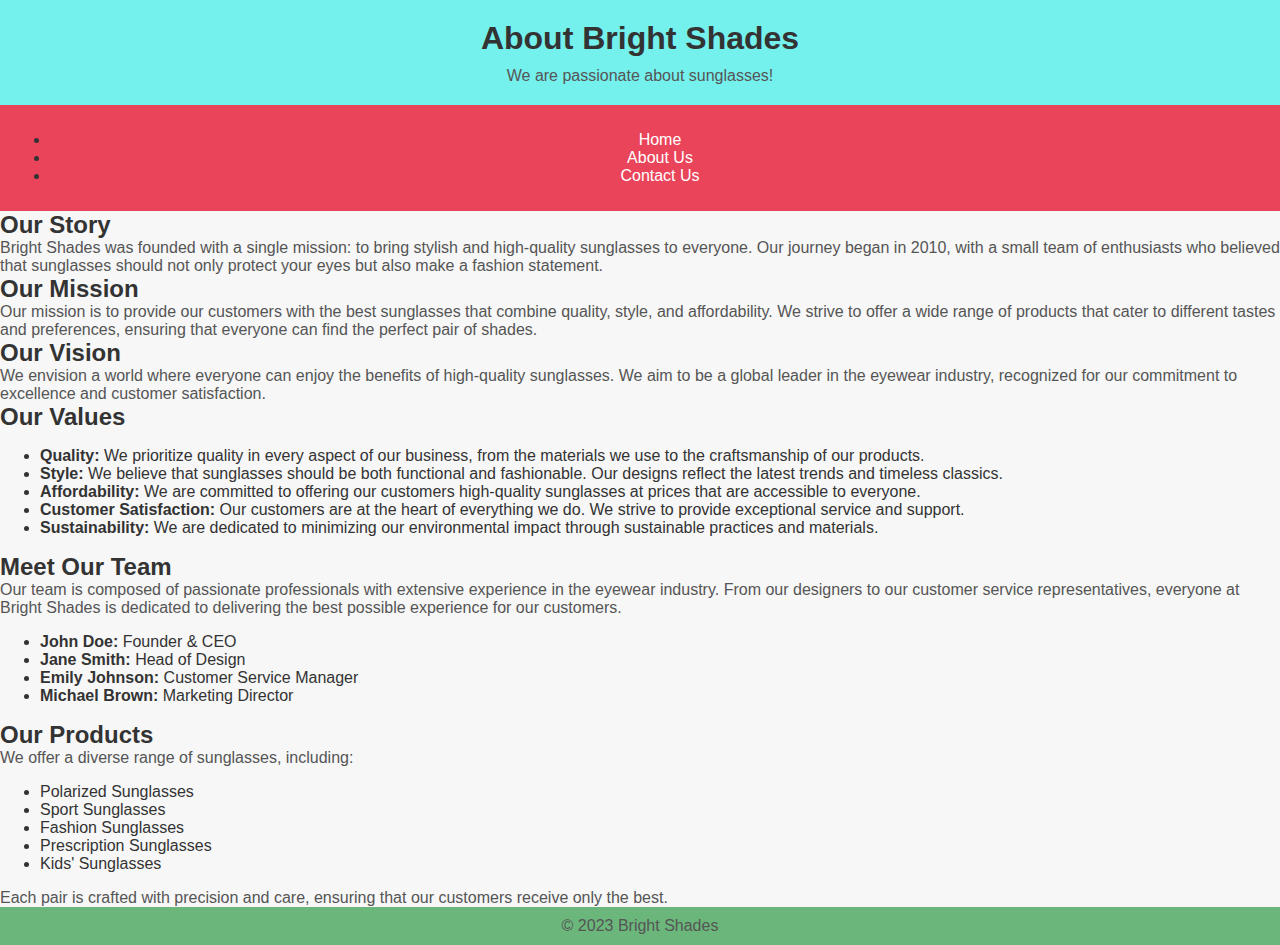
<file: about.html>
<!DOCTYPE html>
<html lang="en">
<head>
    <meta charset="UTF-8">
    <meta name="viewport" content="width=device-width, initial-scale=1.0">
    <meta name="description" content="Learn more about Bright Shades, our mission, vision, and values. We are passionate about providing high-quality sunglasses to our customers.">
    <title>About Us - Bright Shades</title>
    <link rel="stylesheet" href="styles.css"> <!-- Link to your stylesheet -->
</head>
<body>
    <header>
        <h1>About Bright Shades</h1>
        <p>We are passionate about sunglasses!</p>
    </header>

    <nav>
        <ul>
            <li><a href="index.html">Home</a></li>
            <li><a href="about.html">About Us</a></li>
   
            <li><a href="contact.html">Contact Us</a></li>
        </ul>
    </nav>

    <main>
        <section>
            <h2>Our Story</h2>
            <p>Bright Shades was founded with a single mission: to bring stylish and high-quality sunglasses to everyone. Our journey began in 2010, with a small team of enthusiasts who believed that sunglasses should not only protect your eyes but also make a fashion statement.</p>
        </section>

        <section>
            <h2>Our Mission</h2>
            <p>Our mission is to provide our customers with the best sunglasses that combine quality, style, and affordability. We strive to offer a wide range of products that cater to different tastes and preferences, ensuring that everyone can find the perfect pair of shades.</p>
        </section>

        <section>
            <h2>Our Vision</h2>
            <p>We envision a world where everyone can enjoy the benefits of high-quality sunglasses. We aim to be a global leader in the eyewear industry, recognized for our commitment to excellence and customer satisfaction.</p>
        </section>

        <section>
            <h2>Our Values</h2>
            <ul>
                <li><strong>Quality:</strong> We prioritize quality in every aspect of our business, from the materials we use to the craftsmanship of our products.</li>
                <li><strong>Style:</strong> We believe that sunglasses should be both functional and fashionable. Our designs reflect the latest trends and timeless classics.</li>
                <li><strong>Affordability:</strong> We are committed to offering our customers high-quality sunglasses at prices that are accessible to everyone.</li>
                <li><strong>Customer Satisfaction:</strong> Our customers are at the heart of everything we do. We strive to provide exceptional service and support.</li>
                <li><strong>Sustainability:</strong> We are dedicated to minimizing our environmental impact through sustainable practices and materials.</li>
            </ul>
        </section>

        <section>
            <h2>Meet Our Team</h2>
            <p>Our team is composed of passionate professionals with extensive experience in the eyewear industry. From our designers to our customer service representatives, everyone at Bright Shades is dedicated to delivering the best possible experience for our customers.</p>
            <ul>
                <li><strong>John Doe:</strong> Founder & CEO</li>
                <li><strong>Jane Smith:</strong> Head of Design</li>
                <li><strong>Emily Johnson:</strong> Customer Service Manager</li>
                <li><strong>Michael Brown:</strong> Marketing Director</li>
            </ul>
        </section>

        <section>
            <h2>Our Products</h2>
            <p>We offer a diverse range of sunglasses, including:</p>
            <ul>
                <li>Polarized Sunglasses</li>
                <li>Sport Sunglasses</li>
                <li>Fashion Sunglasses</li>
                <li>Prescription Sunglasses</li>
                <li>Kids' Sunglasses</li>
            </ul>
            <p>Each pair is crafted with precision and care, ensuring that our customers receive only the best.</p>
        </section>
    </main>

    <footer>
        <p>© 2023 Bright Shades</p>
    </footer>
</body>
</html>
</file>
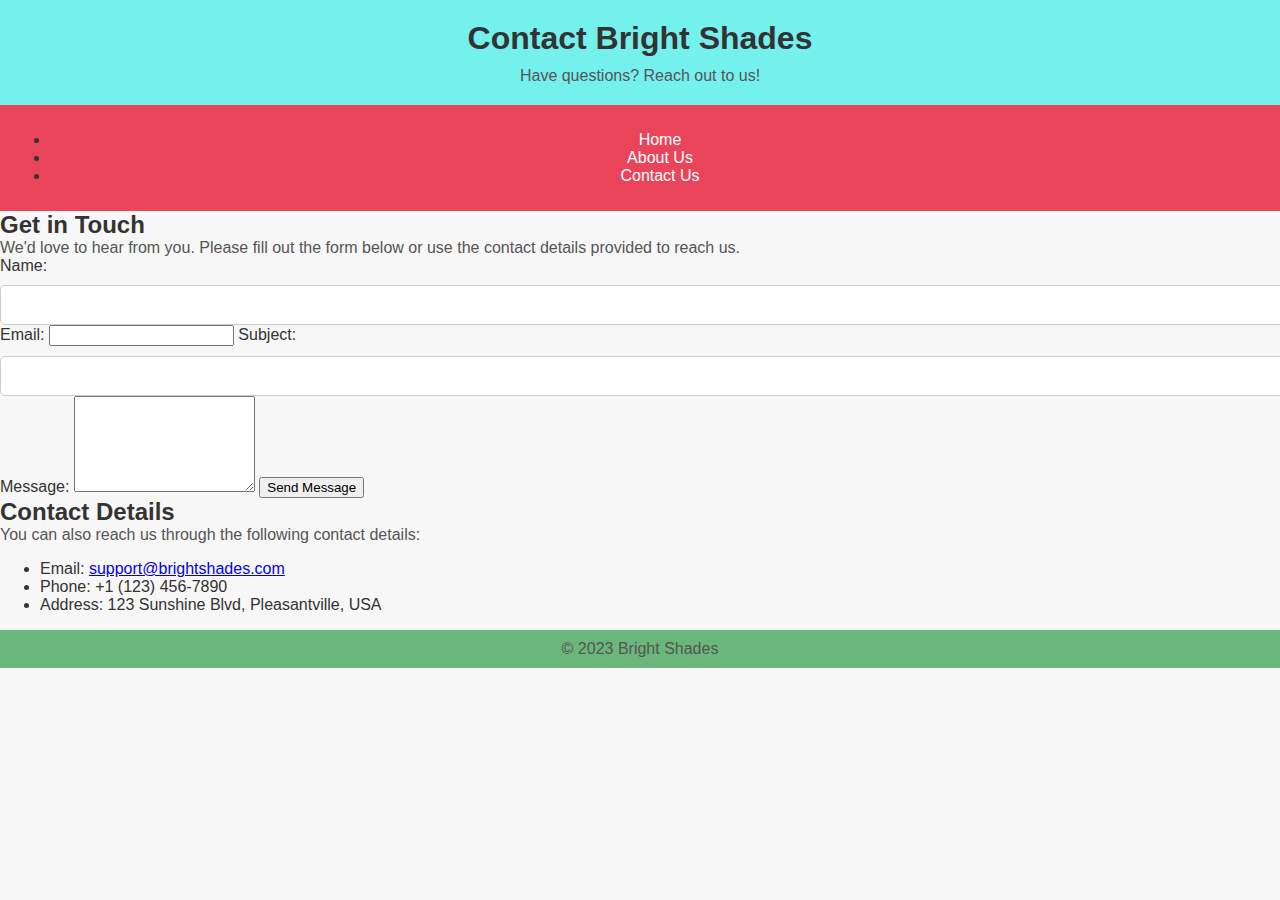
<file: contact.html>
<!DOCTYPE html>
<html lang="en">
<head>
    <meta charset="UTF-8">
    <meta name="viewport" content="width=device-width, initial-scale=1.0">
    <meta name="description" content="Contact Bright Shades for any questions, inquiries, or feedback. We're here to help!">
    <title>Contact Us - Bright Shades</title>
    <link rel="stylesheet" href="styles.css"> <!-- Link to your stylesheet -->
</head>
<body>
    <header>
        <h1>Contact Bright Shades</h1>
        <p>Have questions? Reach out to us!</p>
    </header>

    <nav>
        <ul>
            <li><a href="index.html">Home</a></li>
            <li><a href="about.html">About Us</a></li>
         
            <li><a href="contact.html">Contact Us</a></li>
        </ul>
    </nav>

    <main>
        <section>
            <h2>Get in Touch</h2>
            <p>We'd love to hear from you. Please fill out the form below or use the contact details provided to reach us.</p>

            <form action="submit_contact_form.php" method="post">
                <label for="name">Name:</label>
                <input type="text" id="name" name="name" required>

                <label for="email">Email:</label>
                <input type="email" id="email" name="email" required>

                <label for="subject">Subject:</label>
                <input type="text" id="subject" name="subject" required>

                <label for="message">Message:</label>
                <textarea id="message" name="message" rows="6" required></textarea>

                <button type="submit">Send Message</button>
            </form>
        </section>

        <section>
            <h2>Contact Details</h2>
            <p>You can also reach us through the following contact details:</p>
            <ul>
                <li>Email: <a href="mailto:support@brightshades.com">support@brightshades.com</a></li>
                <li>Phone: +1 (123) 456-7890</li>
                <li>Address: 123 Sunshine Blvd, Pleasantville, USA</li>
            </ul>
        </section>
    </main>

    <footer>
        <p>© 2023 Bright Shades</p>
    </footer>
</body>
</html>
</file>
<file: styles.css>
/* styles.css */

/* Reset default styles */
body, h1, h2, h3, p {
    margin: 0;
    padding: 0;
}

/* Global styles */
body {
    font-family: 'Roboto', sans-serif;
    background-color: #f7f7f7;
    color: #333;
}

.container {
    max-width: 1200px;
    margin: 0 auto;
    padding: 20px;
}

/* Header styles */
header {
    background-color: #74f0ed;
    padding: 20px;
    text-align: center;
}

h1 {
    font-size: 2rem;
    font-weight: bold;
    margin-bottom: 10px;
}

p {
    font-size: 1rem;
    color: #555;
}

/* Navigation styles */
nav {
    background-color: #ea445a;
    padding: 10px;
    text-align: center;
}

nav a {
    color: #fff;
    text-decoration: none;
    margin: 0 10px;
}

/* Sunglasses section styles */
.sunglasses {
    display: flex;
    flex-wrap: wrap;
    gap: 20px;
    justify-content: center;
}

.sunglass {
    background-color: #fef6e2;
    padding: 10px;
    border: 1px solid #ddd;
    border-radius: 5px;
    text-align: center;
}

.sunglass img {
    max-width: 100%;
    height: auto;
    margin-bottom: 10px;
}

.sunglass h2 {
    font-size: 1.2rem;
    font-weight: bold;
}

.sunglass p {
    font-size: 1rem;
    color: #777;
}

/* Footer styles */
footer {
    background-color: #6bb77b;
    padding: 10px;
    text-align: center;
    color: #fff;
}

/* Input box styles (optional) */
input[type="text"] {
    width: 100%;
    padding: 10px;
    margin-top: 10px;
    border: 1px solid #ccc;
    border-radius: 5px;
    font-size: 1rem;
    color: #333;
}
</file>
